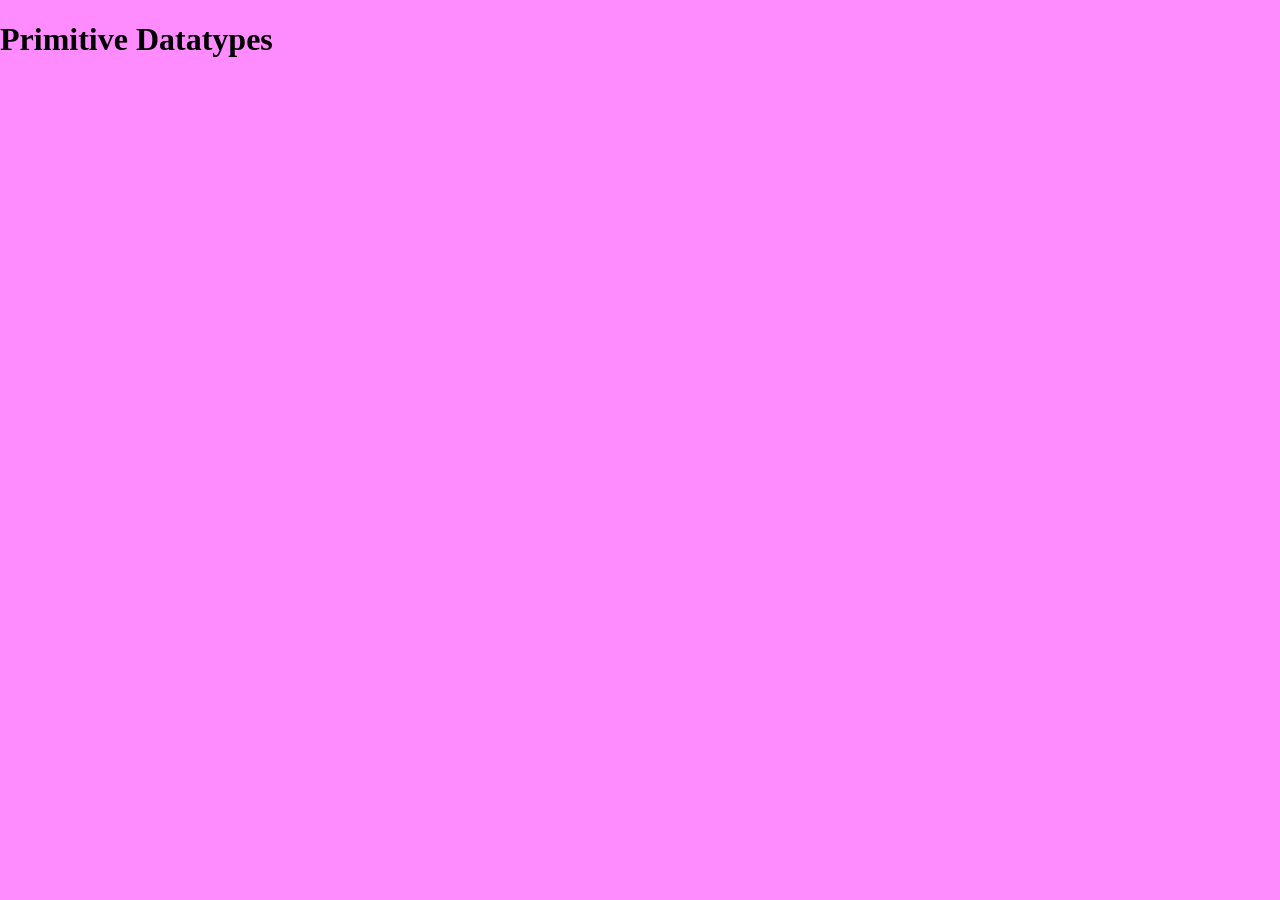
<file: day3 primitive datatypes/index.html>
<!DOCTYPE html>
<html lang="en">
<head>
    <meta charset="UTF-8">
    <meta name="viewport" content="width=device-width, initial-scale=1.0">
    <title>Primitive Datatypes</title>
    <link rel="stylesheet" href="./style.css">
    <link rel="shortcut icon" href="./images/Javascript_Logo.png" type="image/x-icon">
</head>
<body>
    <h1>Primitive Datatypes</h1>
    <script src="./App.js"></script>
</body>
</html>
</file>
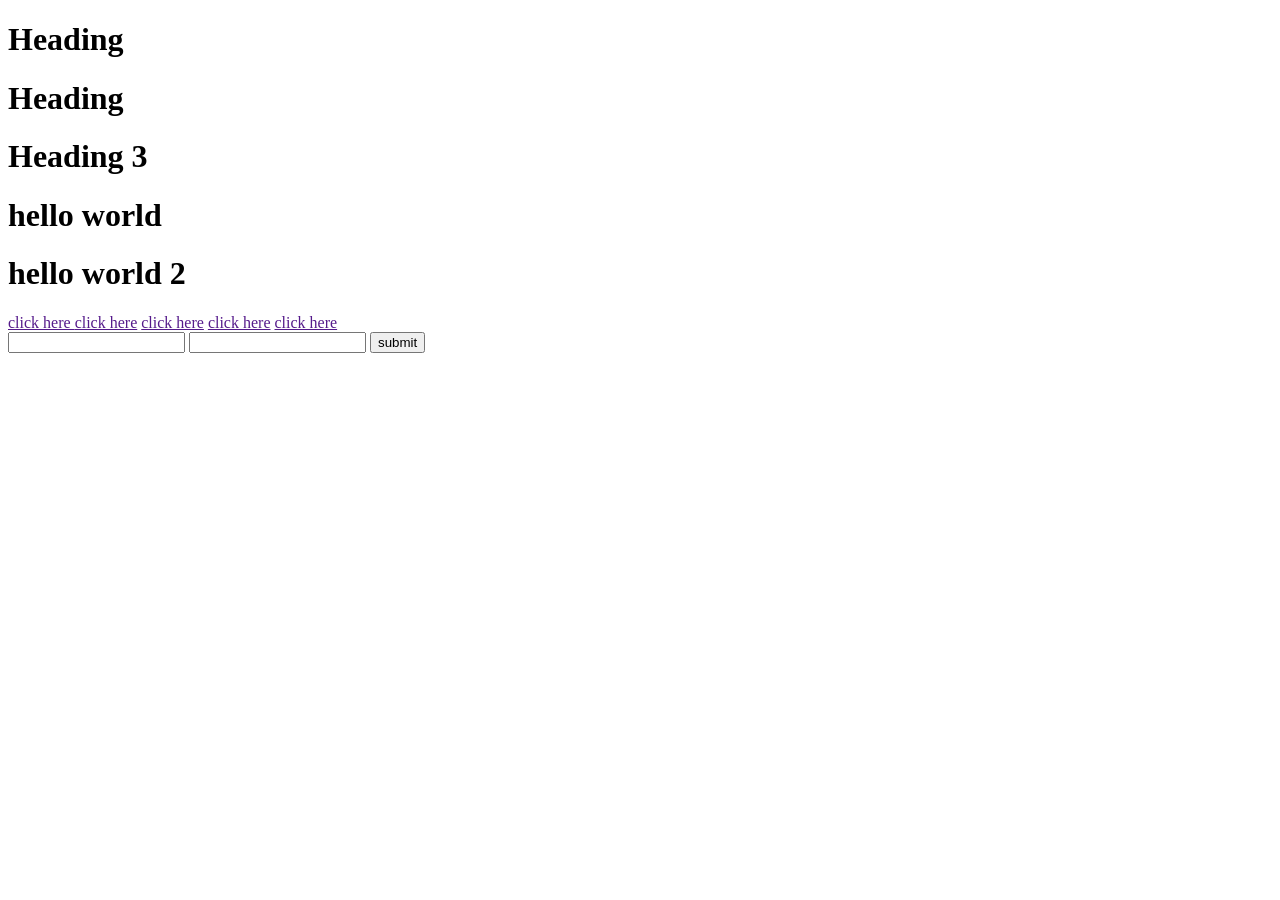
<file: day 7 very IMP Interview Question/21dec.html>
<!DOCTYPE html>
<html lang="en">
<head>
    <meta charset="UTF-8">
    <meta name="viewport" content="width=device-width, initial-scale=1.0">
    <title>DOM Methods</title>
</head>
<body>
    <h1 id="head">Heading</h1>
    <h1 id="head2">Heading</h1>
    <h1>Heading 3</h1>

    <div class="container">
        <h1>hello world</h1>
    </div>
    <div class="container">
        <h1>hello world 2</h1>
    </div>

    <a href="" class="link">click here </a>
    <a href="" class="link">click here</a>
    <a href="" class="link">click here</a>
    <a href="" class="link">click here</a>
    <a href="" class="link">click here</a>

    <form>
        <input type="text" name="username" id="username">
        <input type="password" name="password" id="password">
        <input type="submit" value="submit">
    </form>
    <script src="./21dec.js"></script>
</body>
</html>
</file>
<file: day3 primitive datatypes/style.css>
body{
    margin: 0%;
    padding: 0%;
    background-color: rgba(255, 0, 255, 0.45);
}
</file>
